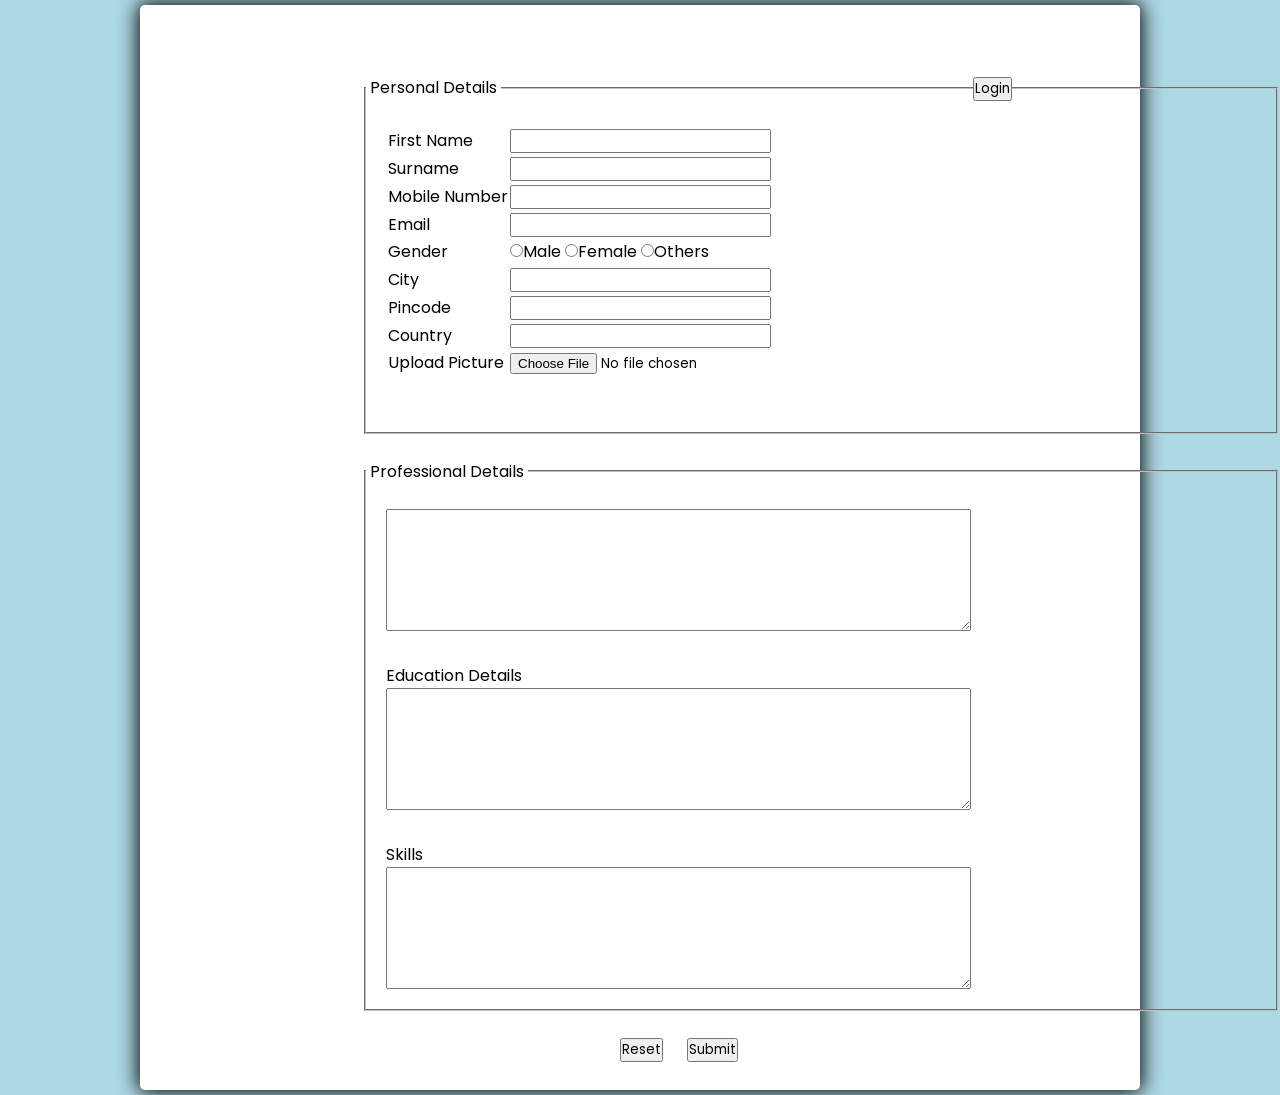
<file: index1.html>
<!DOCTYPE html>
<html lang="en">
<head>
    <meta charset="UTF-8">
    <meta name="viewport" content="width=device-width, initial-scale=1.0">
    <link rel="stylesheet" href="style1.css">
    <title>Interactive Resume</title>
</head>
<body>
    <header>
        <div class="header-content"><div class="details">
            <form method="get" action="index2.html">

                <fieldset style="height:37%;width: 150%;">
                <legend>&nbsp;Personal Details&nbsp;</legend><br>
                <table>
                <tr><td>&nbsp;&nbsp;&nbsp;&nbsp;&nbsp;<label>First Name</label></td><td><input type="text" id="fname" name="firstname"></td></tr>
                <tr><td>&nbsp;&nbsp;&nbsp;&nbsp;&nbsp;<label>Surname</label></td><td><input type="text" id="lname" name="lastname"></td></tr>
                <tr><td>&nbsp;&nbsp;&nbsp;&nbsp;&nbsp;<label>Mobile Number</label></td><td><input type="number"id="mobile" name="mobile"></td></tr>
                <tr><td>&nbsp;&nbsp;&nbsp;&nbsp;&nbsp;<label>Email</label></td><td><input type="email" id="email" name="email"></td></tr>
                
                <tr><td>&nbsp;&nbsp;&nbsp;&nbsp;&nbsp;<label>Gender</label></td><td>
                <input type="radio" id="male" name="gender" value="M">Male 
                <input type="radio"id="female" name="gender" value="F">Female 
                <input type="radio"id="others" name="gender" value="O">Others</td></tr>
                <tr><td>&nbsp;&nbsp;&nbsp;&nbsp;&nbsp;<label>City</label></td><td><input type="text" id="city"name="city"></td></tr>
                <tr><td>&nbsp;&nbsp;&nbsp;&nbsp;&nbsp;<label>Pincode</label></td><td><input type="number" id="pin"name="pincode"></td></tr>
                <tr><td>&nbsp;&nbsp;&nbsp;&nbsp;&nbsp;<label>Country</label></td><td><input type="text" id="country"name="country"></td></tr>
                <tr><td>&nbsp;&nbsp;&nbsp;&nbsp;&nbsp;<label>Upload Picture</label></td><td><input type="file"id="pic" name="pic"></td></tr>
                </table></fieldset><br>
                <fieldset style="height: 57% ;width: 150%;"> <legend>&nbsp;Professional Details&nbsp;</legend><br>
                    &nbsp;&nbsp;&nbsp;&nbsp;&nbsp;<textarea name="#" id="prodetails" cols="50" rows="6"></textarea><br><br>
                    <legend>&nbsp;&nbsp;&nbsp;&nbsp;&nbsp;Education Details</legend>
                    &nbsp;&nbsp;&nbsp;&nbsp;&nbsp;<textarea nameid="edudetails="#" " cols="50" rows="6"></textarea><br><br>
                   <legend>&nbsp;&nbsp;&nbsp;&nbsp;&nbsp;Skills</legend>
                    &nbsp;&nbsp;&nbsp;&nbsp;&nbsp;<textarea name="#" id="skils" cols="50" rows="6"></textarea><br><br>
                </fieldset><br>
                <center>&nbsp;&nbsp;&nbsp;&nbsp;&nbsp;<input type="reset">&nbsp;&nbsp;&nbsp;&nbsp;&nbsp;&nbsp;<input type="Submit"></center><br>
            </form>
            <div class="input_box">
                <a href="index2.html?fname=" + encodeURIComponent(document.getElementById("user").value)>
                    <input type="submit" class="input-submit" value="Login">
                </a>
            </div>
        </div></div>
    </header>

</body>
</html>
</file>
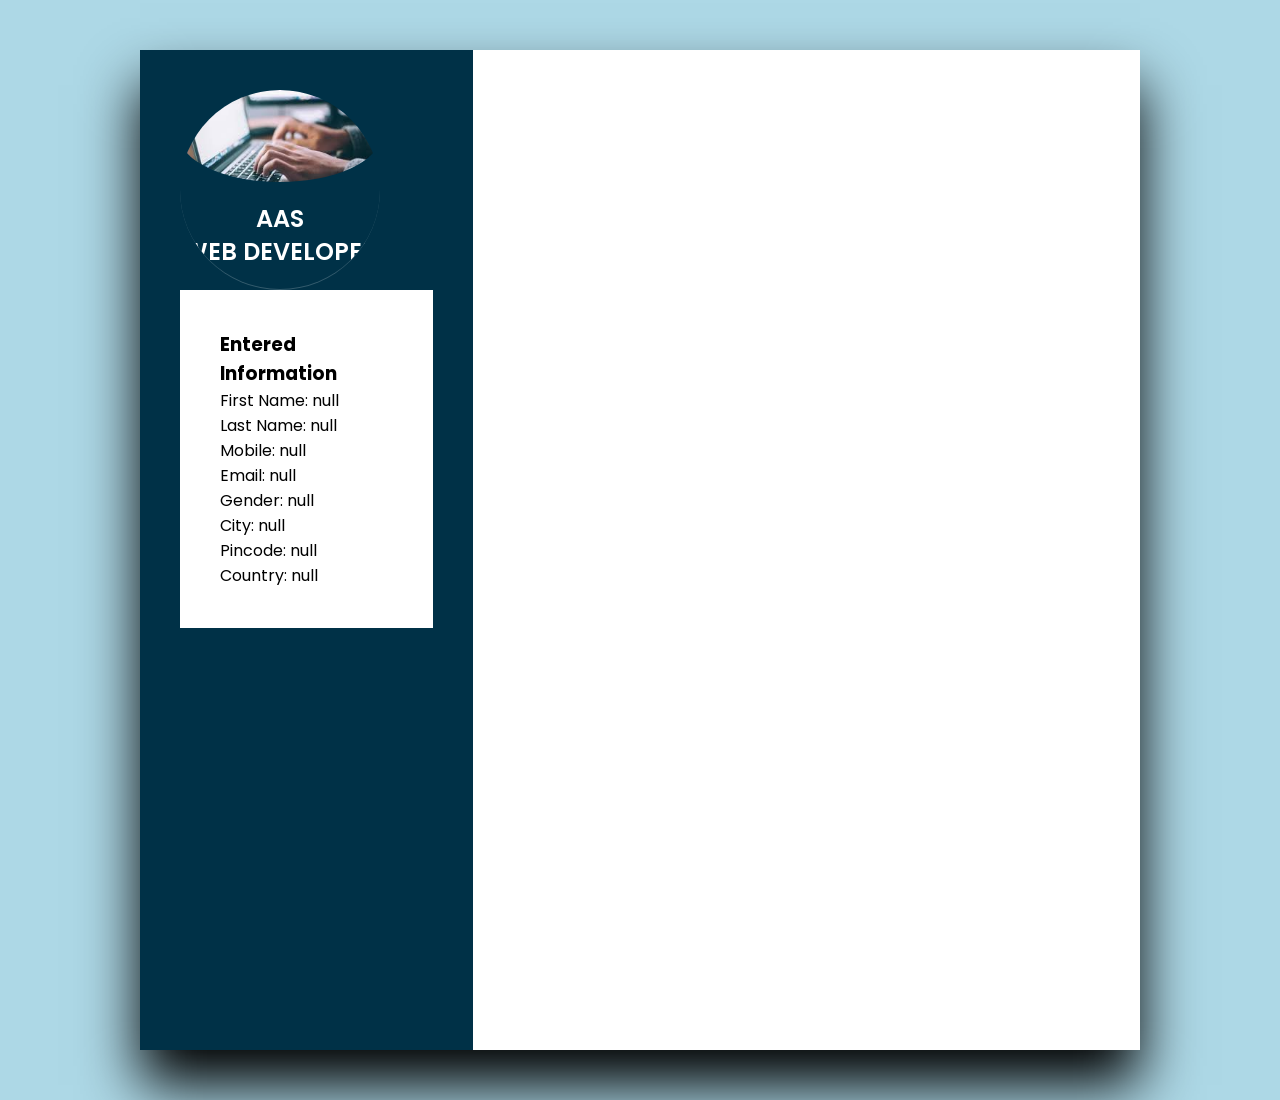
<file: index2.html>
<!DOCTYPE html>
<html lang="en">
<head>
    <meta charset="UTF-8">
    <meta name="viewport" content="width=device-width, initial-scale=1.0">
    <link rel="stylesheet" href="style2.css">
    <title>Interactive Resume</title>
    <script type="text/javascript">
        function getParameterByName(name, url) {
            if (!url) url = window.location.href;
            name = name.replace(/[\[\]]/g, "\\$&");
            var regex = new RegExp("[?&]" + name + "(=([^&#]*)|&|#|$)"),
                results = regex.exec(url);
            if (!results) return null;
            if (!results[2]) return '';
            return decodeURIComponent(results[2].replace(/\+/g, " "));
        }
        function displayInfo() {
            var fn = getParameterByName("firstname");
            var ln = getParameterByName("lastname");
            var mob = getParameterByName("mobile");
            var email = getParameterByName("email");
            var gender = getParameterByName("gender");
            var city = getParameterByName("city");
            var pincode = getParameterByName("pincode");
            var country = getParameterByName("country");
            document.getElementById("fname_output").innerHTML = "First Name: " + fn;
            document.getElementById("lname_output").innerHTML = "Last Name: " + ln;
            document.getElementById("mobile_output").innerHTML = "Mobile: " + mob;
            document.getElementById("email_output").innerHTML = "Email: " + email;
            document.getElementById("gender_output").innerHTML = "Gender: " + gender;
            document.getElementById("city_output").innerHTML = "City: " + city;
            document.getElementById("pincode_output").innerHTML = "Pincode: " + pincode;
            document.getElementById("country_output").innerHTML = "Country: " + country;
        }
        window.onload = displayInfo;
    </script>
</head>
<body>
    <div class="container">
        <div class="left_side">
            <div class="profiletext">
                <div class="imgbx">
                    <img src="background.jpeg"> 
                </div>
            
            <h2>aas <br><span>web developer</span></h2>
                </div>
                <div class="contactinfo">
                </div>
        
                <div class="right_side">
                    <div class="displayinfo">
                        <h3 class="title">Entered Information</h3>
                        <div id="fname_output"></div>
                        <div id="lname_output"></div>
                        <div id="mobile_output"></div>
                        <div id="email_output"></div>
                        <div id="gender_output"></div>
                        <div id="city_output"></div>
                        <div id="pincode_output"></div>
                        <div id="country_output"></div>
                    </div>
                </div>
            </div>
</body>
</html>
</file>
<file: style1.css>
@import url('https://fonts.googleapis.com/css2?family=Poppins:wght@500;800&display=swap');

*{
    margin:0;
    padding:0;
    font-family:'poppins', sans-serif;
    box-sizing:border-box;
}
body{
    background: lightblue;
    display: flex;
    justify-content: center;
    align-items: center;
    min-height: 100vh;
}
.download-button{
    position: relative;
    width: 350px;
    height: 200vh;
    backdrop-filter: blur(25px);
    border: 2px solid var(--primary-color);
    border-radius: 5px;
    padding: 2.5em 1.5em 1em 1.5em;
    color: var(--black-color);
    box-shadow: 0px 0px 10px 2px rgba(0, 0, 0, 30);
}
.profile-picture{
    position: left;
    width: 150px;
    height: 150px;
}
.details{
    justify-content: center;
    display: flex;
    margin: 30px 200px;
}
.header-content{
    position: relative;
    width: 100%;
    max-width: 1000px;
    min-height: 1000px;
    margin: 5px;
    background: #fff;
    display: grid;
    grid-template-columns: 1fr 2fr;
    backdrop-filter: blur(25px);
    border: 2px solid var(--primary-color);
    border-radius: 5px;
    padding: 2.5em 1.5em 1em 1.5em;
    color: var(--black-color);
    box-shadow: 0px 0px 20px 2px rgba(0, 0, 0, 40);
}
</file>
<file: style2.css>
@import url('https://fonts.googleapis.com/css2?family=Poppins:wght@500;800&display=swap');

*{
    margin:0;
    padding:0;
    font-family:'poppins', sans-serif;
    box-sizing:border-box;
}
body{
    background: lightblue;
    display: flex;
    justify-content: center;
    align-items: center;
    min-height: 100vh;
}
.container{
    position: relative;
    width: 100%;
    max-width: 1000px;
    min-height: 1000px;
    margin: 50px;
    background: #fff;
    display: grid;
    grid-template-columns: 1fr 2fr;
    box-shadow: 0 35px 55px rgba(0,0,0,1);
}
.container .left_side{
    position: relative;
    background: #003147;
    padding: 40px;
}
.profiletext{
    position: relative;
    display: flex;
    flex-direction: column;
    align-items: center;
    padding-bottom: 20px;
    border-bottom: 1px solid rgba(255, 255, 255, 0.2);
}
.profiletext .imgbx{
    position: relative;
    width: 200px;
    height: 200px;
    border-radius: 50%;
    overflow: hidden;
}
.profiletext .imgbx img{
    position: absolute;
    top: 0;
    left: 0;
    width: 100%;
    height: 100%;
    object-fit: cover;
}
.profiletext h2{
    color: #fff;
    font-size: 1.5em;
    margin-top: 20px;
    text-transform: uppercase;
    text-align: center;
    font-weight: 600;
    line-height: 1.4em;
}
.profiletext {
    position: relative;
    width: 200px;
    height: 200px;
    border-radius: 50%;
    overflow: hidden;
}
.container .right_side{
    position: relative;
    background: #fff;
    padding: 40px;
}
</file>
